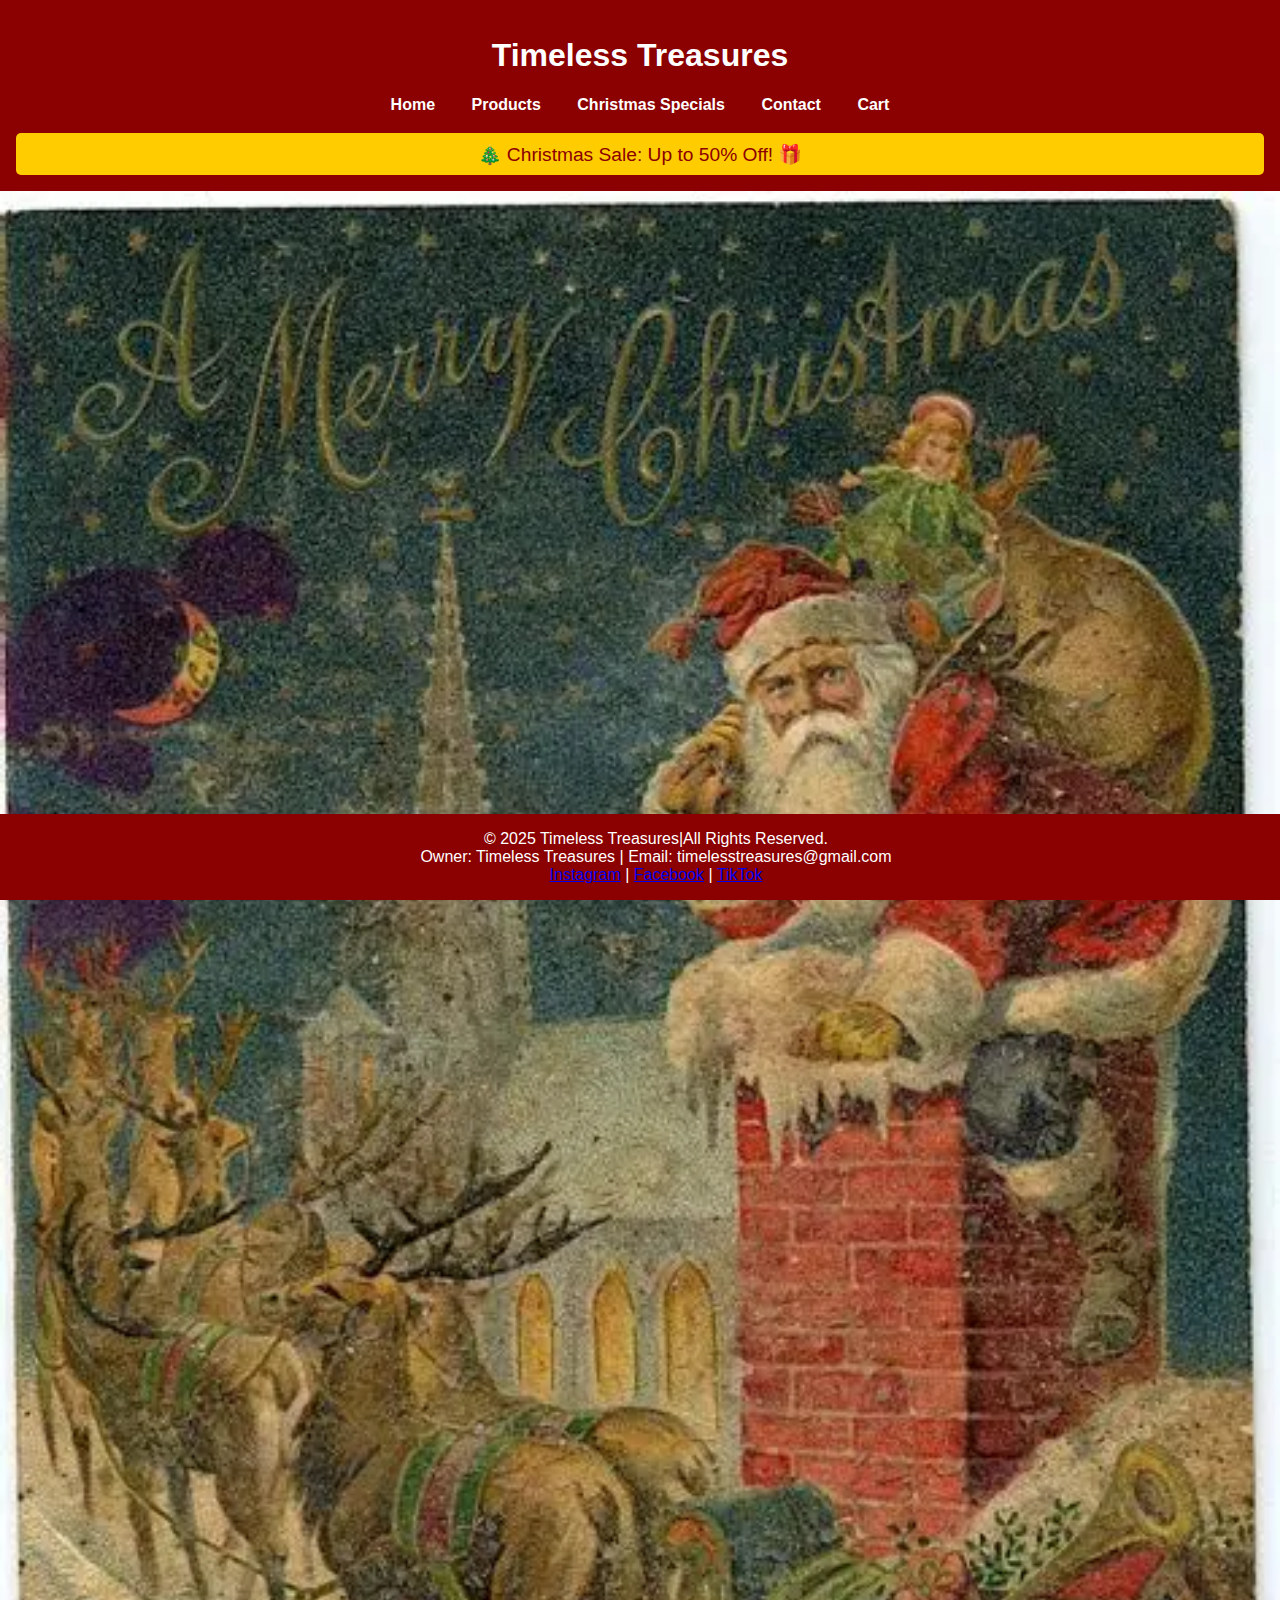
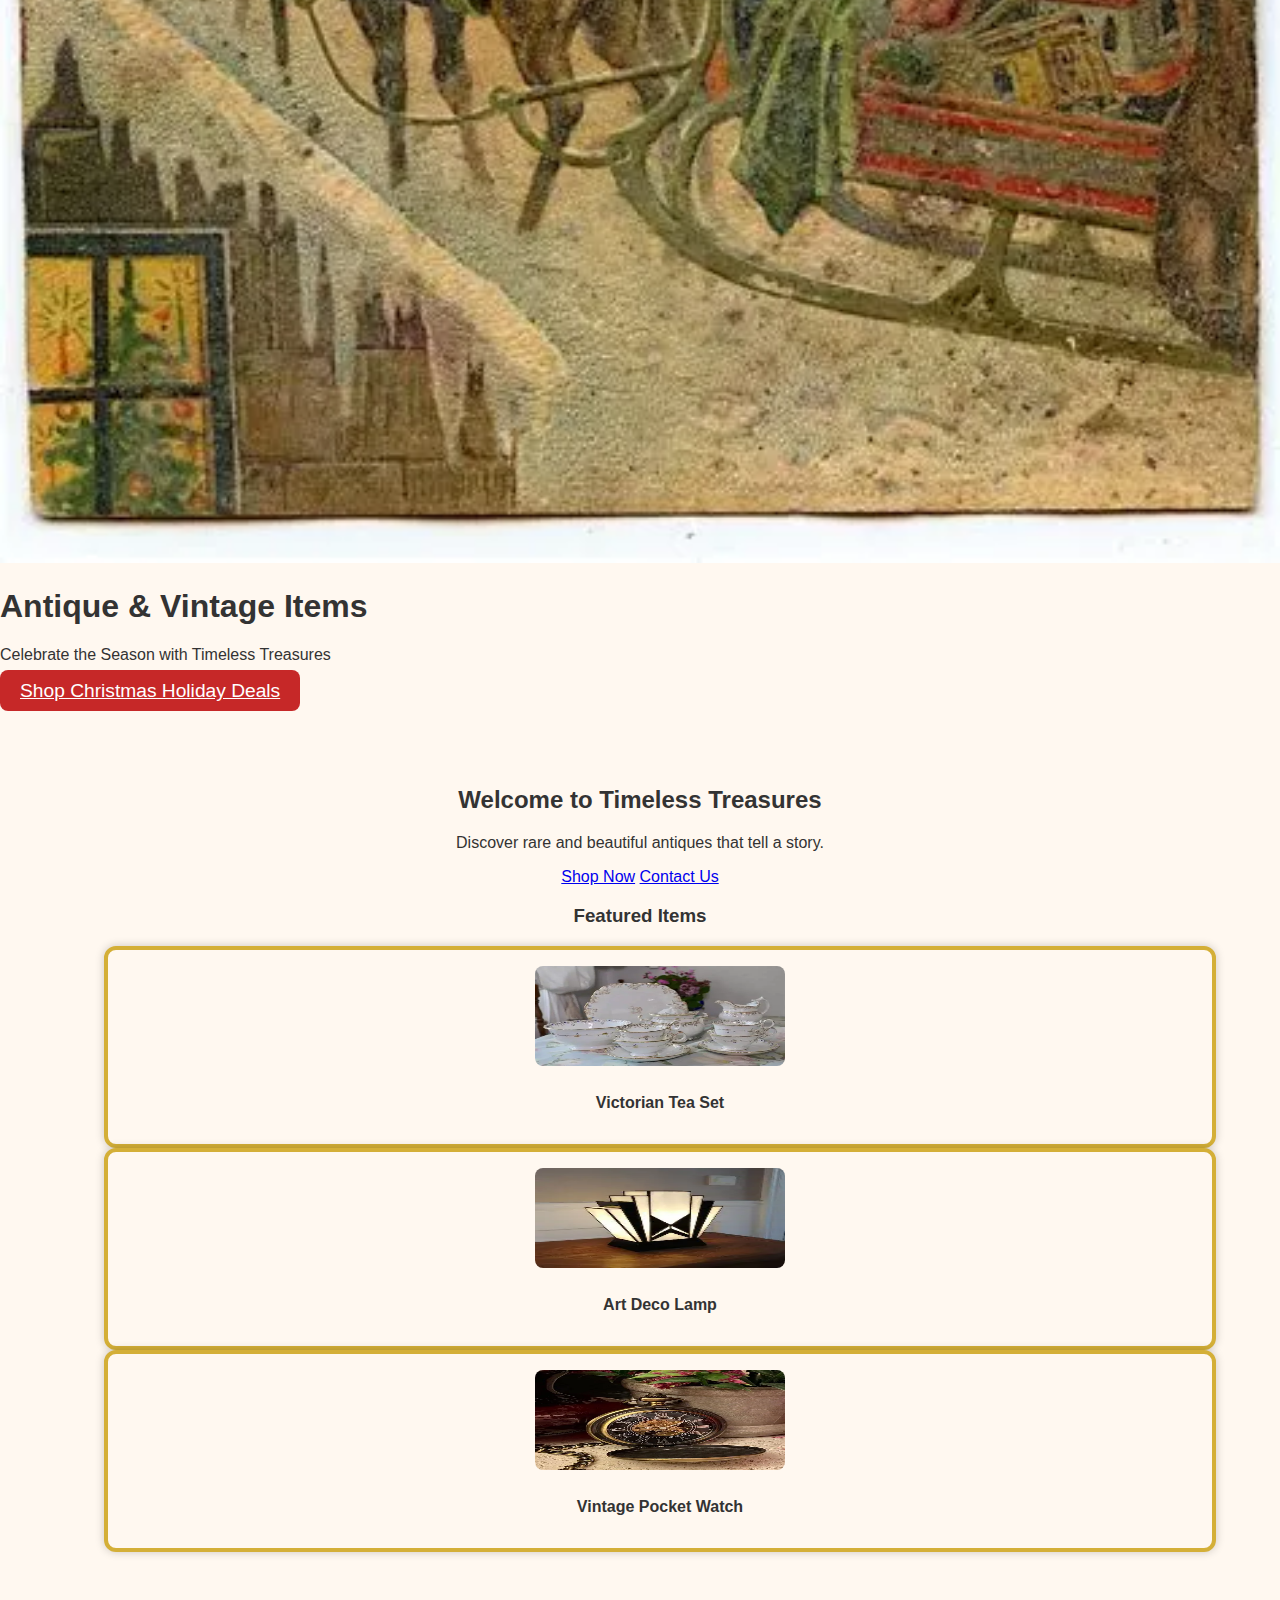
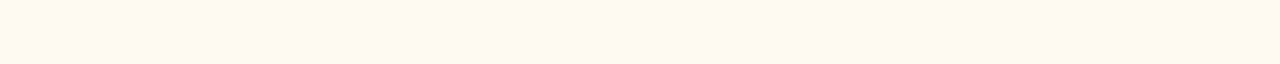
<file: index.html>
<!DOCTYPE html>
<html lang="en">
<head>
  <meta charset="UTF-8" />
  <title>Timeless Treasures</title>
  <link rel="stylesheet" href="styles.css" />
  <script src="script.js" defer></script>
</head>
<body>
  <header>
    <h1>Timeless Treasures</h1>
    <nav>
      <a href="index.html">Home</a>
      <a href="products.html">Products</a>
      <a href="christmas.html">Christmas Specials</a>
      <a href="contact.html">Contact</a>
      <a href="cart.html">Cart</a>
    </nav>
    <div class="banner">🎄 Christmas Sale: Up to 50% Off! 🎁</div>
  </header>

<div class="gift box" text-align="center">
    <img src="christmas.webp" alt="Timeless Treasures Christmas Banner" width="100% height="60px; object-fit:cover;"/>
    <div class="hero-text">
      <h1>Antique & Vintage Items</h1>
      <p>Celebrate the Season with Timeless Treasures</p>
      <a href="christmas.html" button class="cta">Shop Christmas Holiday Deals</a>
    </div>
  </div>

  <main class="container">
<div class="hero-card" style="text-align:center; padding:32px; margin-bottom:32px;">
    <section>
      <h2>Welcome to Timeless Treasures</h2>
      <p>Discover rare and beautiful antiques that tell a story.</p>
    </section>
 
      <div style="margin-top:16px">
        <a class="btn primary" href="products.html">Shop Now</a>
        <a class="btn" href="contact.html">Contact Us</a>
      </div>

    <section class="featured">
      <h3>Featured Items</h3>
      <ul>
<div class="product-row">
<div class="gift-box">
<img src="tea.webp" alt="Victorian Tea Set" width="100" height="100"/>
  <p><strong>Victorian Tea Set</strong></p>
</div>
<div class="gift-box">
<img src="lamp.webp" alt="Art Deco Lamp" width="100" height="100"/>
  <p><strong>Art Deco Lamp</strong></p>
</div>
</div>
  <div class="gift-box">
<img src="watch.webp" alt="Vintage Pocket Watch" width="100" height="100"/>
  <p><strong>Vintage Pocket Watch</strong></p>
</div>
</div>
      </ul>
    </section>
  </main>

   <footer class="site-footer container">
    <div>© 2025 Timeless Treasures|All Rights Reserved.</div>
    <div>Owner: Timeless Treasures | Email: timelesstreasures@gmail.com</div>
    <div class="social-links">
      <a href="https://instagram.com/Timeless Treasures" target="_blank">Instagram</a> |
      <a href="https://facebook.com/Timeless Treasures" target="_blank">Facebook</a> |
      <a href="https://tiktok.com/@Timeless Treasures" target="_blank">TikTok</a>
    </div>
  </footer>
</body>
</html>
</file>
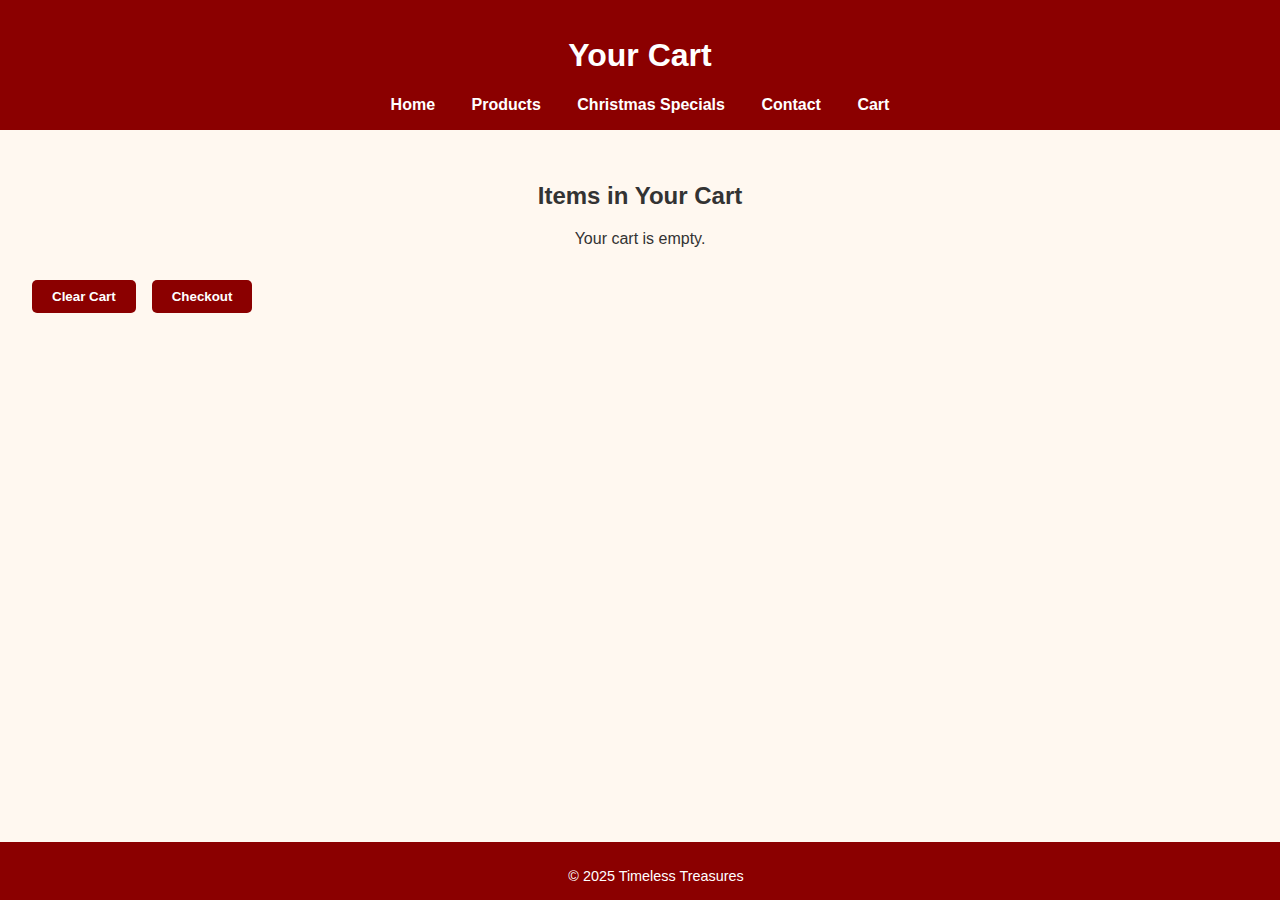
<file: cart.html>
<!DOCTYPE html>
<html lang="en">
<head>
  <meta charset="UTF-8" />
  <title>Your Cart - Timeless Treasures</title>
  <link rel="stylesheet" href="styles.css" />
  <script src="script.js" defer></script>
</head>
<body>
  <header>
    <h1>Your Cart</h1>
    <nav>
      <a href="index.html">Home</a>
      <a href="products.html">Products</a>
      <a href="christmas.html">Christmas Specials</a>
      <a href="contact.html">Contact</a>
      <a href="cart.html">Cart</a>
    </nav>
  </header>

  <main>
    <section>
      <h2>Items in Your Cart</h2>
      <ul id="cart-items"></ul>
      <p id="empty-cart">Your cart is empty.</p>
<div class="cart-actions">
    <button onclick="clearCart()">Clear Cart</button>
    <button onclick="checkoutCart()">Checkout</button>
  </div>
    </section>
  </main>

  <footer>
    <p>&copy; 2025 Timeless Treasures</p>
  </footer>
</body>
</html>
</file>
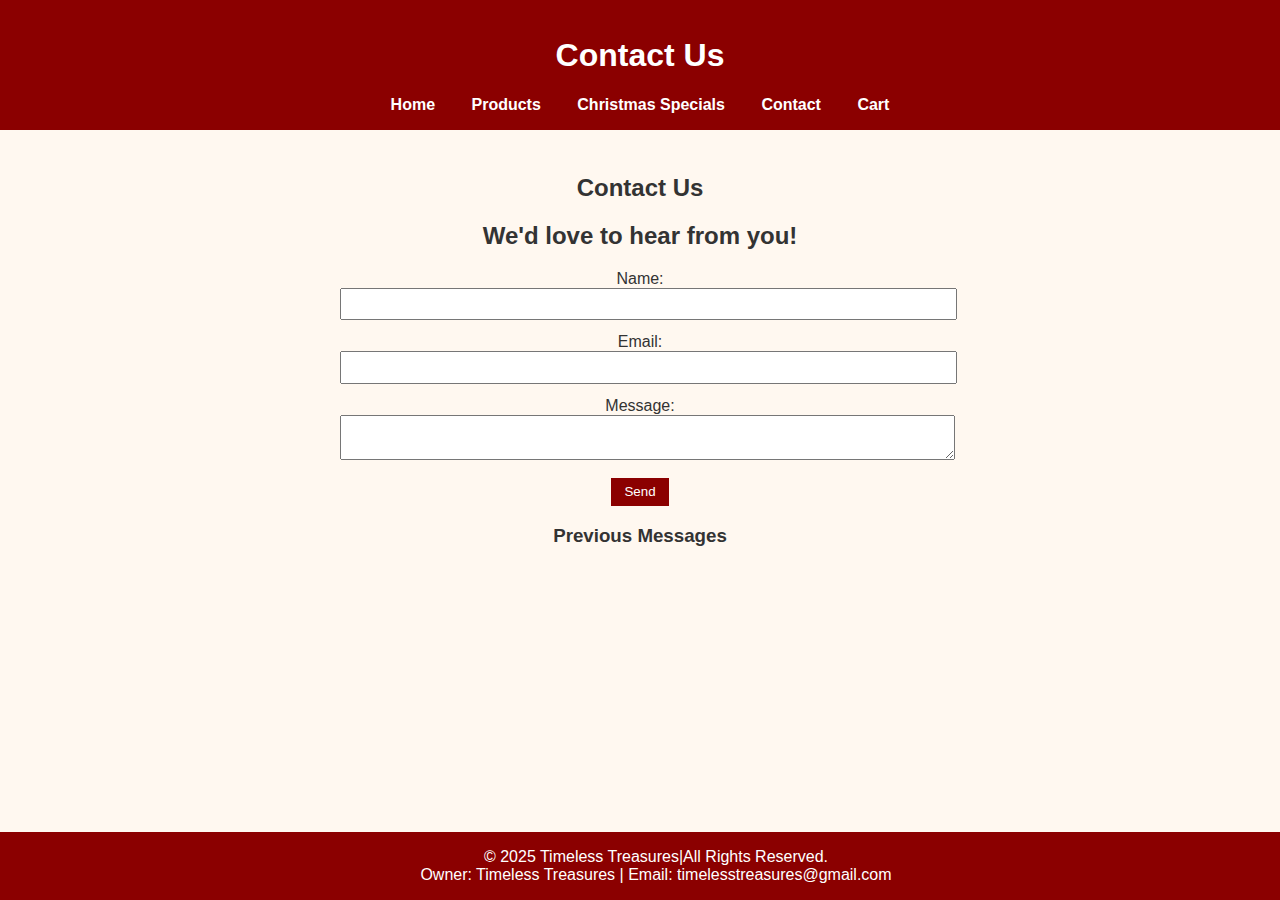
<file: contact.html>
<!DOCTYPE html>
<html lang="en">
<head>
  <meta charset="UTF-8" />
  <title>Contact - Timeless Treasures</title>
  <link rel="stylesheet" href="styles.css" />
  <script src="script.js" defer></script>
</head>
<body>
  <header>
    <h1>Contact Us</h1>
    <nav>
      <a href="index.html">Home</a>
      <a href="products.html">Products</a>
      <a href="christmas.html">Christmas Specials</a>
      <a href="contact.html">Contact</a>
      <a href="cart.html">Cart</a>
    </nav>
  </header>

    <main class="container" style="max-width:600px; margin:auto; padding-top:24px; padding-bottom:32px;">
    <h2 style="text-align:center; margin-bottom:16px;">Contact Us</h2>

    <section>
  <h2>We'd love to hear from you!</h2>
      <form id="contact-form">
        <label>Name: <input type="text" name="name" required /></label><br />
        <label>Email: <input type="email" name="email" required /></label><br />
        <label>Message:<br /><textarea name="message" required></textarea></label><br />
        <button type="submit">Send</button>
      </form>
      <p id="confirmation" style="display:none; color:green; font-weight:bold;">✅ Message delivered!</p>
    </section>    
 <section>
      <h3>Previous Messages</h3>
      <ul id="message-history"></ul>
    </section>
    </section>
  </main>

   <footer class="site-footer container">
    <div>© 2025 Timeless Treasures|All Rights Reserved.</div>
    <div>Owner: Timeless Treasures | Email: timelesstreasures@gmail.com</div>
  </footer>
</body>
</html>
</file>
<file: styles.css>
body {
  font-family: 'Georgia', serif;
  background-color: #fdf6f0;
  margin: 0;
  padding: 0;
}
body {
  margin: 0;
  font-family: 'Segoe UI', sans-serif;
  background-color: #fff8f0;
  color: #333;
}

.garland {
  width: 100%;
  height: 80px;
  object-fit: cover;
  display: block;
}

header, footer {
  text-align: center;
  position: relative;
  padding: 20px;
  background-color: #fefefe;
}

.hero {
  background: url('https://images.unsplash.com/photo-1608889175785-0c3f3e6f3e3e?auto=format&fit=crop&w=1600&q=80') center/cover no-repeat;
  height: 400px;
  display: flex;
  align-items: center;
  justify-content: center;
  color: white;
  text-shadow: 2px 2px 4px #000;
}

.hero h1 {
  font-size: 3em;
  margin: 0;
}

.cta {
  margin-top: 20px;
  font-size: 1.2em;
  background-color: #c62828;
  color: white;
  padding: 10px 20px;
  border: none;
  border-radius: 8px;
  cursor: pointer;
}

.cta:hover {
  background-color: #b71c1c;
}

main {
  padding: 40px 20px;
  text-align: center;
}

footer p {
  margin: 10px 0 0;
  font-size: 0.9em;
}


header {
  background-color: #8b0000;
  color: white;
  padding: 1em;
  text-align: center;
  position: relative;
}
.header-decor {
  width: 100%;
  text-align: center;
  margin-bottom: 1em;
}

.header-decor img {
  max-width: 100%;
  height: auto;
}


.corner-decor {
  position: absolute;
  width: 120px;
  z-index: 10;
}

.top-left {
  top: 0;
  left: 0;
}

.top-right {
  top: 0;
  right: 0;
}
body::before {
  content: "";
  position: absolute;
  top: 0;
  left: 0;
  width: 100%;
  height: 100px;
  background-image:
    linear-gradient(to bottom, #444 2px, transparent 2px),
    linear-gradient(to bottom, #444 2px, transparent 2px),
    linear-gradient(to bottom, #444 2px, transparent 2px);
  background-repeat: repeat-x;
  background-size: 60px 100px;
  pointer-events: none;
}

nav a {
  margin: 0 1em;
  color: white;
  text-decoration: none;
  font-weight: bold;
}

.banner {
  background-color: #ffcc00;
  color: #8b0000;
  padding: 0.5em;
  font-size: 1.2em;
  margin-top: 1em;
  border-radius: 5px;
}

main {
  padding: 2em;
}

ul {
  list-style-type: square;
.product-grid {
  display: grid;
  grid-template-columns: repeat(2, 1fr); /* Two columns */
  gap: 2em;
  margin-top: 2em;
}

.product {
  text-align: center;
}

.product img {
  width: 100%;
  max-width: 300px;
  border-radius: 8px;
}

}
.cart-actions {
  margin-top: 2em;
  display: flex;
  gap: 1em;
}

.cart-actions button {
  background-color: #8b0000;
  color: white;
  padding: 0.7em 1.5em;
  border: none;
  border-radius: 5px;
  cursor: pointer;
  font-weight: bold;
}
.price-ribbon {
  background: linear-gradient(to right, #ff0000, #cc0000);
  color: white;
  padding: 0.5em 1em;
  font-weight: bold;
  font-size: 1em;
  border-radius: 20px;
  display: inline-block;
  position: relative;
  margin: 0.5em 0;
  box-shadow: 0 0 5px rgba(0,0,0,0.3);
}
.christmas-button {
  background-color: #8b0000;
  color: white;
  padding: 0.5em 1em;
  border: 4px dashed #00ff00;
  border-image: url('lights-border.png') 30 round; /* Optional: use a festive border image */
  border-radius: 10px;
  font-weight: bold;
  cursor: pointer;
  margin-top: 0.5em;
}
.gift-box {
  border: 4px solid #d4af37; /* gold */
  padding: 1em;
  background-color: #fff8f0;
  border-radius: 12px;
  box-shadow: 0 0 10px rgba(0,0,0,0.2);
  text-align: center;
}

.gift-box img {
  width: 100%;
  max-width: 250px;
  border-radius: 8px;
  margin-bottom: 0.5em;
}

footer {
  background-color: #8b0000;
  color: white;
  text-align: center;
  padding: 1em;
  position: fixed;
  bottom: 0;
  width: 100%;
}

.footer-garland {
  width: 100%;
  text-align: center;
  margin-top: 1em;
}

.footer-garland img {
  max-width: 100%;
  height: auto;
}

form input, form textarea {
  width: 100%;
  margin-bottom: 1em;
  padding: 0.5em;
}

form button {
  background-color: #8b0000;
  color: white;
  padding: 0.5em 1em;
  border: none;
  cursor: pointer;
}
</file>
